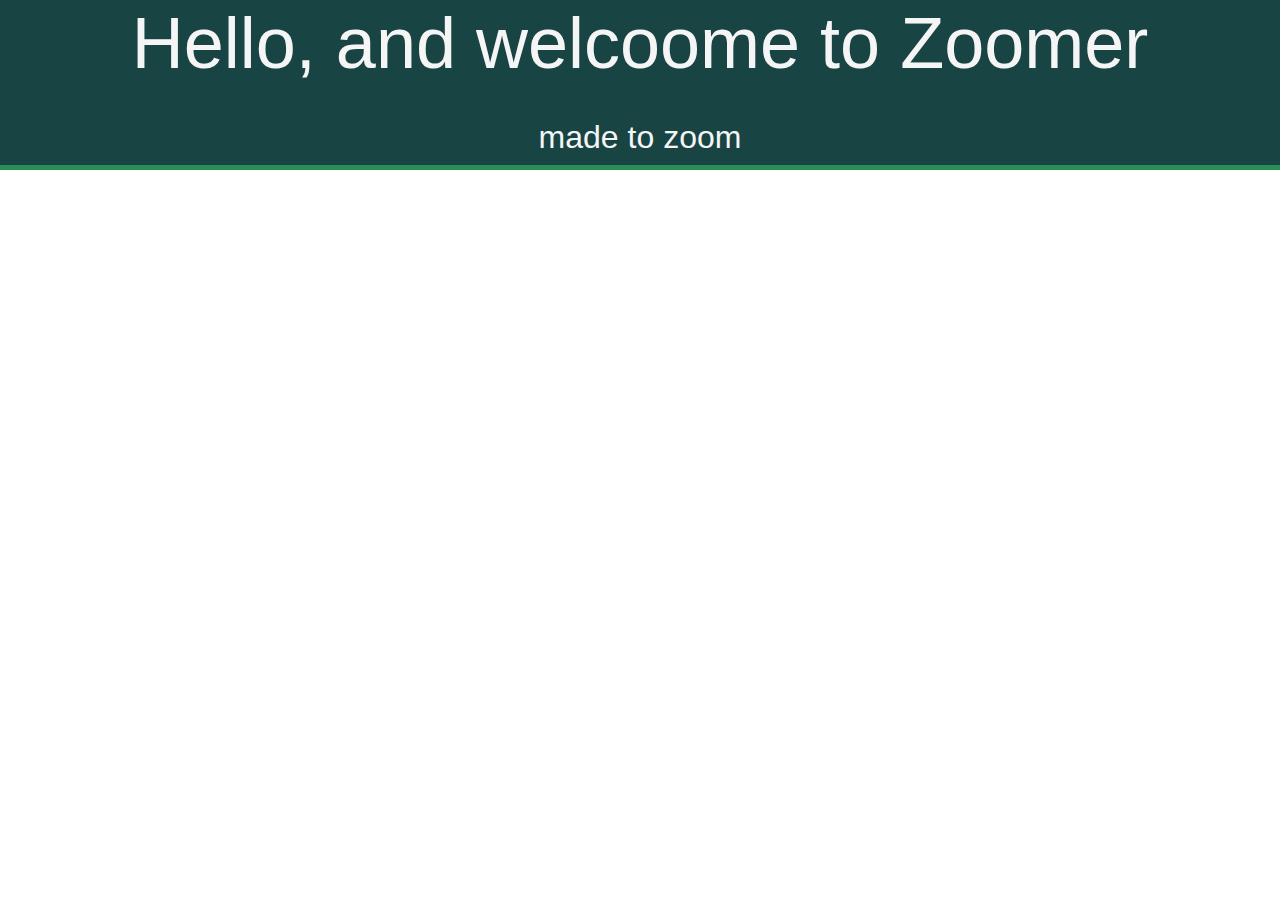
<file: index.html>
<!DOCTYPE html>
<html lang="en">

<!--Connected to style.css and bootsrap-->


<head>
  <meta charset="UTF-8" />
  <meta name="viewport" content="width=device-width, initial-scale=1.0" />
  <meta http-equiv="X-UA-Compatible" content="ie=edge" />
  <link rel="stylesheet" href="style.css" />
  <link rel="stylesheet" href="https://stackpath.bootstrapcdn.com/bootstrap/4.3.1/css/bootstrap.min.css"
    integrity="sha384-ggOyR0iXCbMQv3Xipma34MD+dH/1fQ784/j6cY/iJTQUOhcWr7x9JvoRxT2MZw1T" crossorigin="anonymous">
  <title>Zoomer!</title>
</head>


<body>

  <!--header-->
  <header class="header">
    <h1 class="display-3">Hello, and welcoome to Zoomer</h1> <br>
    <h2> made to zoom </h2>
  </header>
</file>
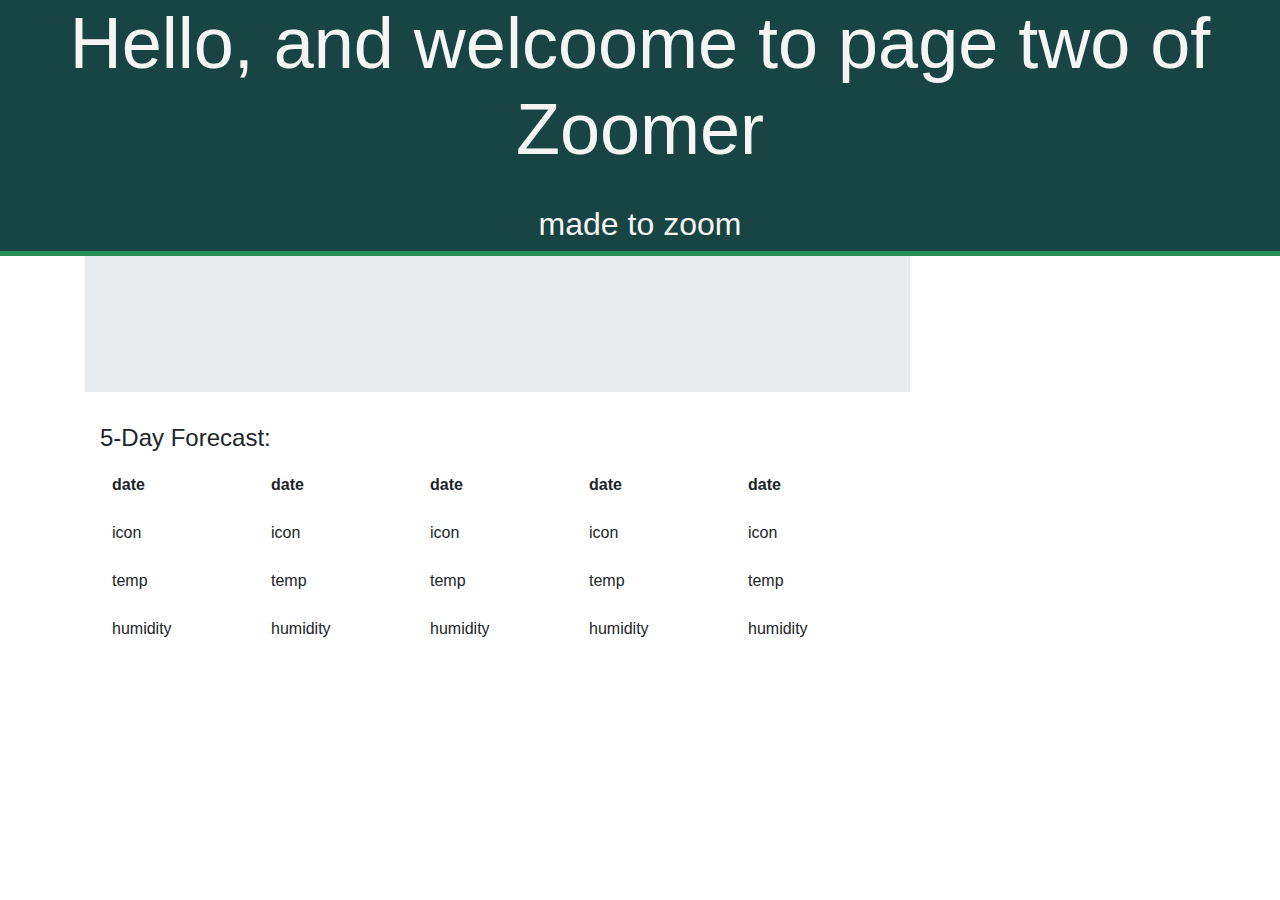
<file: 2index.html>
<!DOCTYPE html>
<html lang="en">

<!--Connected to style.css and bootsrap-->


<head>
  <meta charset="UTF-8" />
  <meta name="viewport" content="width=device-width, initial-scale=1.0" />
  <meta http-equiv="X-UA-Compatible" content="ie=edge" />
  <link rel="stylesheet" href="style.css" />
  <link rel="stylesheet" href="https://stackpath.bootstrapcdn.com/bootstrap/4.3.1/css/bootstrap.min.css"
    integrity="sha384-ggOyR0iXCbMQv3Xipma34MD+dH/1fQ784/j6cY/iJTQUOhcWr7x9JvoRxT2MZw1T" crossorigin="anonymous">
  <title>Zoomer!</title>
</head>

  <!--header-->
  <header class="header">
    <h1 class="display-3">Hello, and welcoome to page two of Zoomer</h1> <br>
    <h2> made to zoom </h2>
  </header>

  
  <body>

    <div class="container">
        <div class="row">
    
  
          <!--box that displays current weather-->
          <div class="col-9" id="content">
            <div class="jumbotron jumbotron-fluid">
              <div class="container" id="displayCurrentWeather">
                <h1 class="display-4" id="cityName"></h1>
              </div>
            </div>
            <!--5 day forecast in column form-->
            <div class="container-fluid">
              <h4>
                5-Day Forecast:
              </h4>
  
              <table class="table table-borderless">
                <thead>
                  <tr>
                    <th scope="col">date</th>
                    <th scope="col">date</th>
                    <th scope="col">date</th>
                    <th scope="col">date</th>
                    <th scope="col">date</th>
                  </tr>
                </thead>
                <tbody>
                  <tr>
                    <td>icon</td>
                    <td>icon</td>
                    <td>icon</td>
                    <td>icon</td>
                    <td>icon</td>
                  </tr>
                  <tr>
                    <td>temp</td>
                    <td>temp</td>
                    <td>temp</td>
                    <td>temp</td>
                    <td>temp</td>
                  </tr>
                  <tr>
                    <td>humidity</td>
                    <td>humidity</td>
                    <td>humidity</td>
                    <td>humidity</td>
                    <td>humidity</td>
                  </tr>
                </tbody>
              </table>
  
            </div>
          </div>
  



</body>
</file>
<file: style.css>
body {
    font-family: 'Open Sans', sans-serif;
    font-size: 16px;
    line-height: 1;
  }


  
  .header {
    text-align: center;
    background-color: rgb(24, 69, 68);
    color: whitesmoke;
    border-radius: 0;
    border-bottom: 5px solid rgb(40, 142, 85);
  }


  
  
  #footer{
    display: table;
    text-align: center;
    margin-left: auto;
    margin-right: auto;
    padding: 20px;
    color: forestgreen;
}
</file>
